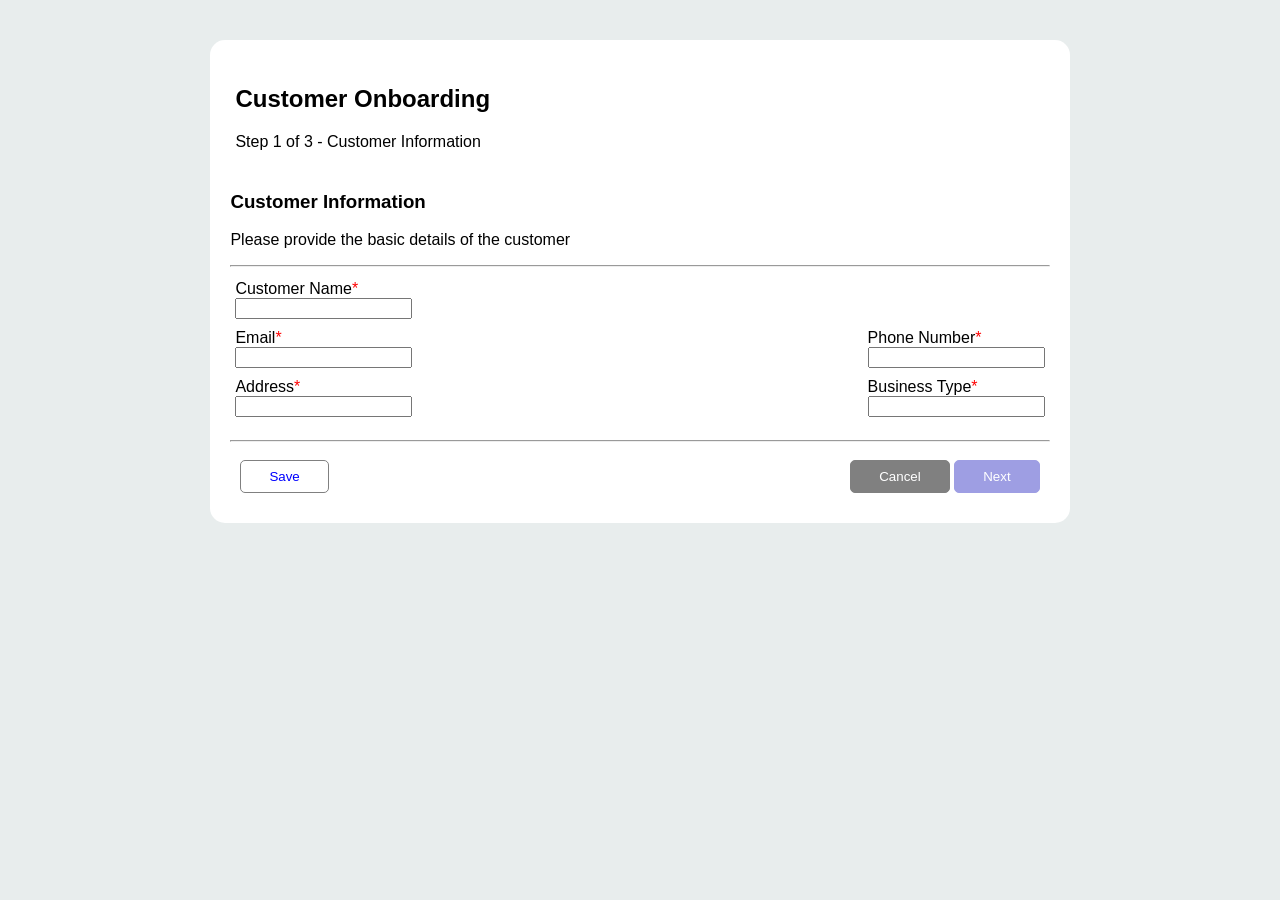
<file: src/main/resources/Static/Pages/index.html>
<!DOCTYPE html>
<html lang="en">
<head>
    <meta charset="UTF-8">
    <link rel="stylesheet" href="../CSS/mainCSS.css">
    <title>Step 1</title>
</head>
<body>

<div class="dataInput">
    <nav>
        <section><h2>Customer Onboarding</h2>
            <p>Step 1 of 3 - Customer Information</p>
        </section>
    </nav>

    <h3>Customer Information</h3>
    <p>Please provide the basic details of the customer</p>
    <hr>

    <form>
        <section class="customerID">
            <label for="customerName">Customer Name</label>
            <input type="text" name="customerName" id="customerName">
        </section>

        <section class="inputTwice">
            <section class="email1">
                <label for="email">Email</label>
                <input type="email" name="email" id="email">
            </section>

            <section class="phone1">
                <label for="phone">Phone Number</label>
                <input type="tel" name="phone" id="phone">
            </section>
        </section>

        <section class="inputTwice">
            <section class="address">
                <label for="address">Address</label>
                <input type="text" name="address" id="address">
            </section>

            <section class="registration">
                <label for="businessType">Business Type</label>
                <input type="text" name="businessType" id="businessType">
            </section>
        </section>
    </form>
    <section id="errorMessage"></section>
        <hr>
        <section class="options">
            <section>
                <button id="save" onclick="customerCreate(customerName,email,phone,address,businessType)">Save</button>
            </section>
            <section>
                <button id="cancel" disabled onclick="customerDelete(response)">Cancel</button>
                <button id="nextPage" disabled onclick="window.location.href=`Page2.html`">Next</button>
            </section>
        </section>
</div>

</body>

<script>
    window.addEventListener('DOMContentLoaded', event =>{
        const value = sessionStorage.getItem('response');
        document.getElementById('response').setAttribute('value', value);
        if(typeof sessionStorage.getItem('response') == 'string'){
            document.getElementById('nextPage').disabled = false;
            document.getElementById('cancel').disabled = false;
        }
    });
</script>
<script src="../Customer/customerCreate.js"></script>
<script src="../Customer/customerDelete.js"></script>
<input type="hidden" id="response">

</html>
</file>
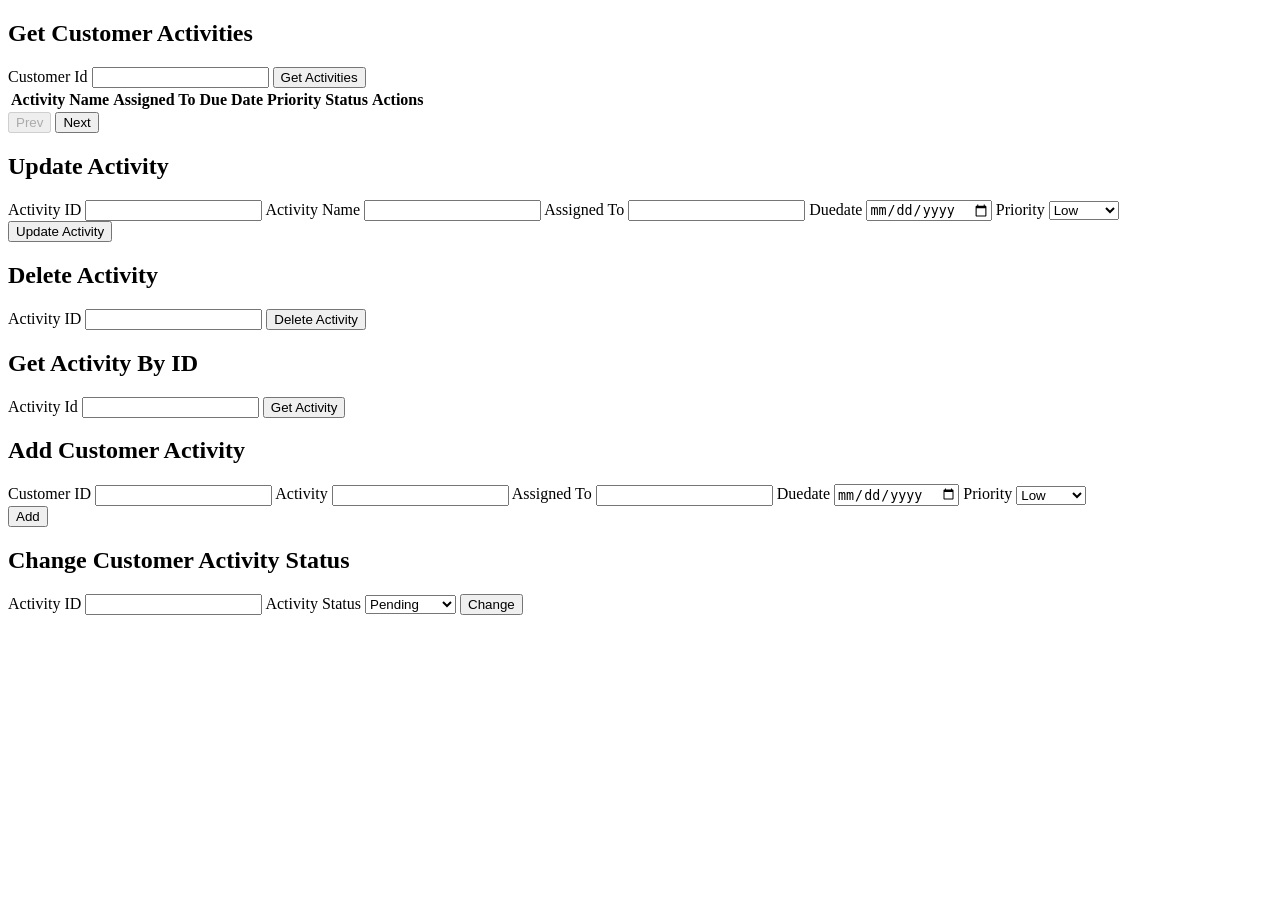
<file: src/main/resources/Static/Pages/Activities.html>
<!DOCTYPE html>
<html lang="en">
<head>
    <meta charset="UTF-8">
    <title>Activities</title>
</head>
<body>

<div>

  <section class="getActivities">
    <h2>Get Customer Activities</h2>
    <label for="customerID">Customer Id</label>
    <input type="text" name="customerID" id="customerID">
    <button onclick="getCustomerActivity(customerID)">Get Activities</button>
    <table id="table">
      <tr>
        <th>Activity Name</th>
        <th>Assigned To</th>
        <th>Due Date</th>
        <th>Priority</th>
        <th>Status</th>
        <th>Actions</th>
      </tr>
    </table>
    <button onclick="prevPage('table','pageSpan')" class="prev" disabled>Prev</button>
    <button onclick="nextPage('table','pageSpan')" class="next">Next</button>
    <span id="pageSpan"></span>
  </section>

  <section class="updateActivity">
    <h2>Update Activity</h2>
    <form id="updateActivity">
      <label for="activityIDUpdate">Activity ID</label>
      <input type="text" name="activityIDUpdate" id="activityIDUpdate">

      <label for="activityNameUpdate">Activity Name</label>
      <input type="text" name="activityNameUpdate" id="activityNameUpdate">

      <label for="activityAssignedToUpdate">Assigned To</label>
      <input type="text" name="activityAssignedToUpdate" id="activityAssignedToUpdate">

      <label for="DueDateUpdate">Duedate</label>
      <input type="date" name="DueDateUpdate" id="DueDateUpdate">

      <label for="activityPriorityUpdate">Priority</label>
      <select name="activityPriorityUpdate" id="activityPriorityUpdate">
        <option value="LOW">Low</option>
        <option value="MEDIUM">Medium</option>
        <option value="HIGH">High</option>
      </select>
    </form>

    <button onclick="updateActivity(activityIDUpdate,activityNameUpdate,activityAssignedToUpdate,DueDateUpdate,activityPriorityUpdate)">Update Activity</button>
  </section>

  <section class="deleteActivity">
    <h2>Delete Activity</h2>
    <label for="deleteID">Activity ID</label>
    <input type="text" name="deleteID" id="deleteID">

    <button onclick="deleteActivity(deleteID)">Delete Activity</button>
  </section>

  <section class="getActivity">
    <h2>Get Activity By ID</h2>
    <label for="referenceActivityID">Activity Id</label>
    <input type="text" name="referenceActivityID" id="referenceActivityID">
    <button onclick="getActivity(referenceActivityID)">Get Activity</button>
    <p id="getActivityBy"></p>
  </section>

  <section class="addCustomerActivity">
    <h2>Add Customer Activity</h2>
    <form id="addCustomerActivityForm">
      <label for="newCustomerID">Customer ID</label>
      <input type="text" name="customer ID" id="newCustomerID">

      <label for="activityName">Activity</label>
      <input type="text" name="activity Name" id="activityName">

      <label for="assignedTo">Assigned To</label>
      <input type="text" name="assigned To" id="assignedTo">

      <label for="duedate">Duedate</label>
      <input type="date" name="due date" id="duedate">

      <label for="priority">Priority</label>
      <select name="priority" id="priority">
        <option value="LOW">Low</option>
        <option value="MEDIUM">Medium</option>
        <option value="HIGH">High</option>
      </select>
    </form>

    <button onclick="addCustomerActivity(newCustomerID,activityName,assignedTo,duedate,priority)">Add</button>

  </section>

  <section class="changeCustomerActivityStatus">
    <h2>Change Customer Activity Status</h2>

    <form id="changeCustomerActivityStatusForm">
      <label for="activityID">Activity ID</label>
      <input type="text" name="activity ID" id="activityID">

      <label for="activityStatus">Activity Status</label>
      <select name="activity Status" id="activityStatus">Status
        <option value="PENDING">Pending</option>
        <option value="IN_PROGRESS">In Progress</option>
        <option value="COMPLETED">Completed</option>
        <option value="OVERDUE">Overdue</option>
      </select>

      <button onclick="changeCustomerActivityStatus(activityID,activityStatus)">Change</button>
    </form>

  </section>

  <section id="errorMessage"></section>
  <section id="activityError"></section>

</div>

</body>

<script src="../Activities/getCustomerActivity.js"></script>
<script src="../Activities/updateActivity.js"></script>
<script src="../Activities/deleteActivity.js"></script>
<script src="../Activities/getActivity.js"></script>
<script src="../Activities/addCustomerActivity.js"></script>
<script src="../Activities/changeCustomerActivityStatus.js"></script>
<script src="../otherJS/tablePages.js"></script>

</html>
</file>
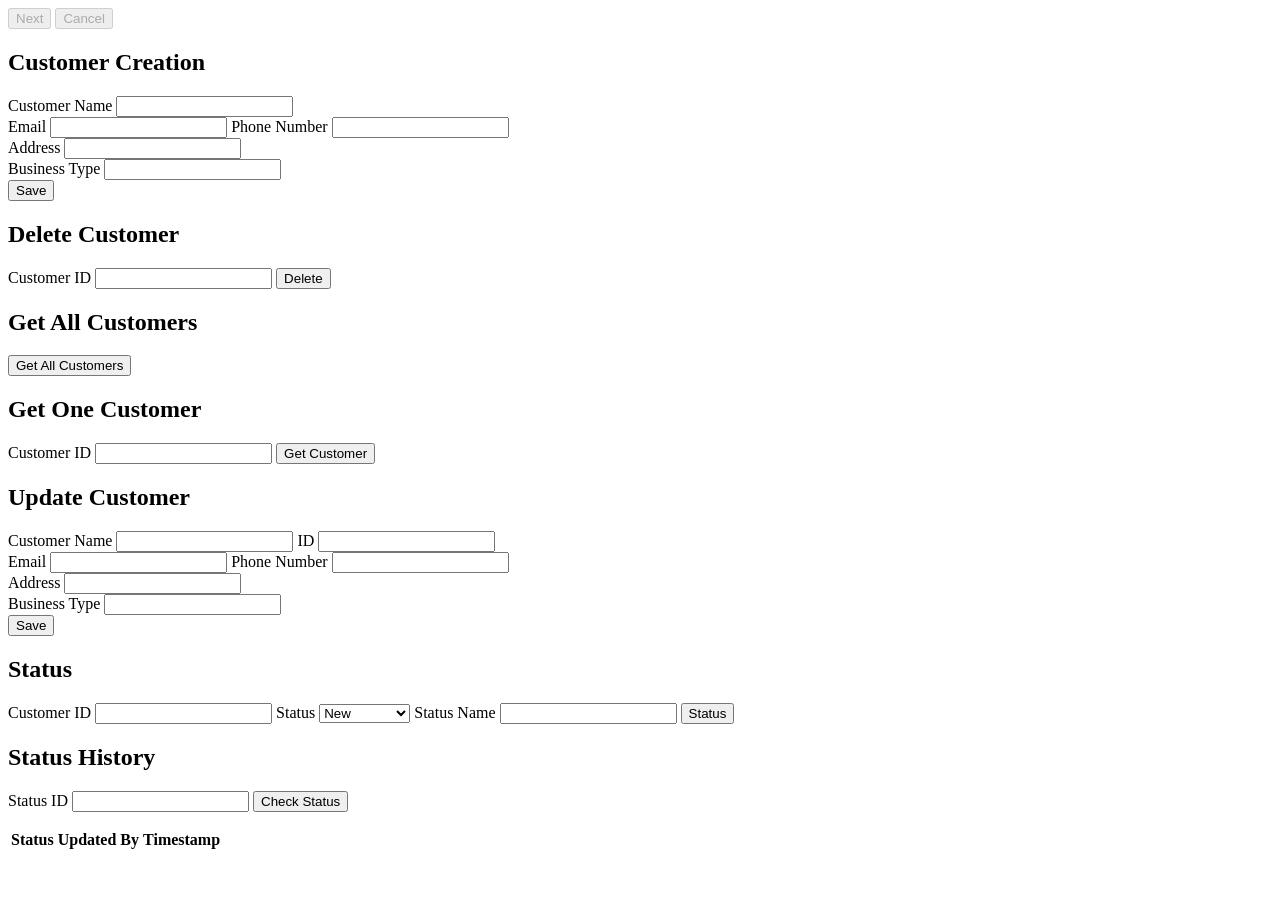
<file: src/main/resources/Static/Pages/CustomerPage.html>
<!DOCTYPE html>
<html lang="en">
<head>
    <meta charset="UTF-8">
    <title>Customers</title>
</head>
<body>

<div>

    <button id="nextPage" disabled>Next</button>
    <button id="cancel" disabled>Cancel</button>
    <section id="errorMessage"></section>

    <section class="CreationForm">
        <h2>Customer Creation</h2>

        <script src="../Customer/customerCreate.js"></script>
        <form>
            <section class="customerID">
                <label for="Name">Customer Name</label>
                <input type="text" name="customerName" id="Name">
            </section>

            <section class="contactInfo">
                <label for="email">Email</label>
                <input type="email" name="email" id="email">

                <label for="phone">Phone Number</label>
                <input type="tel" name="phone" id="phone">
            </section>

            <section class="address">
                <label for="address">Address</label>
                <input type="text" name="address" id="address">
            </section>

            <section class="registration">
                <label for="businessType">Business Type</label>
                <input type="text" name="businessType" id="businessType">
            </section>

            <button type="button" onclick="customerCreate(Name,email,phone,address,businessType)">Save</button>
        </form>
        <input type="hidden" id="response">
    </section>

    <section class="DeleteForm">
        <h2>Delete Customer</h2>
        <script src="../Customer/customerDelete.js"></script>
        <form>
            <label for="deleteID">Customer ID</label>
            <input type="text" name="deleteID" id="deleteID">
            <button type="button" onclick="customerDelete(deleteID)">Delete</button>
        </form>
    </section>

    <section class="getAll">
        <h2>Get All Customers</h2>
        <button onclick="customerGetAll()">Get All Customers</button>
        <p id="customerList"></p>
        <script src="../Customer/customerGetAll.js"></script>
    </section>

    <section class="getOne">
        <h2>Get One Customer</h2>
        <label for="ID">Customer ID</label>
        <input type="text" name="ID" id="ID">
        <button onclick="customerGetSingle(ID)">Get Customer</button>
        <p id="customerName"></p>
        <p id="customerID"></p>
        <p id="registrationDate"></p>
        <p id="StatusID"></p>
        <script src="../Customer/customerGetSingle.js"></script>
    </section>

    <section class="updateCustomer">
        <h2>Update Customer</h2>
        <form>
            <section class="customerID">
                <label for="updateName">Customer Name</label>
                <input type="text" name="updateName" id="updateName">

                <label for="updateID">ID</label>
                <input type="text" name="updateID" id="updateID">
            </section>

            <section class="contactInfo">
                <label for="updateEmail">Email</label>
                <input type="email" name="updateEmail" id="updateEmail">

                <label for="updatePhone">Phone Number</label>
                <input type="tel" name="updatePhone" id="updatePhone">
            </section>

            <section class="address">
                <label for="updateAddress">Address</label>
                <input type="text" name="updateAddress" id="updateAddress">
            </section>

            <section class="registration">
                <label for="updateType">Business Type</label>
                <input type="text" name="updateType" id="updateType">
            </section>

            <button onclick="customerUpdate(updateID,updateName,updateEmail,updatePhone,updateAddress,updateType)">Save</button>
            <p id ="update"></p>
            <script src="../Customer/customerUpdate.js"></script>
        </form>
    </section>

    <section class="status">
        <h2>Status</h2>
        <label for="customerStatusID">Customer ID</label>
        <input type="text" name="customerStatusID" id="customerStatusID">

        <label for="statusType">Status</label>
        <select type="text" name="statusType" id="statusType">Status
            <option value="NEW">New</option>
            <option value="IN_PROGRESS">In Progress</option>
            <option value="HOLD">Hold</option>
            <option value="COMPLETE">Complete</option>
            <option value="REJECTED">Rejected</option>
        </select>

        <label for="statusName">Status Name</label>
        <input type="text" name="statusName" id="statusName">

        <button onclick="customerStatus(customerStatusID,statusType,statusName)">Status</button>
        <p id="customerStatus"></p>
        <script src="../Customer/customerStatus.js"></script>
    </section>

    <section class="statusHistory">
        <h2>Status History</h2>
        <label for="statusHistoryID">Status ID</label>
        <input type="text" name="statusHistoryID" id="statusHistoryID">

        <button onclick="customerStatusHistory(statusHistoryID)">Check Status</button>
        <p id="statusHistory"></p>
        <script src="../Customer/customerStatusHistory.js"></script>

        <table id="historyTable">
            <tr>
                <th>Status</th>
                <th>Updated By</th>
                <th>Timestamp</th>
            </tr>
        </table>
    </section>

</div>

</body>
</html>
</file>
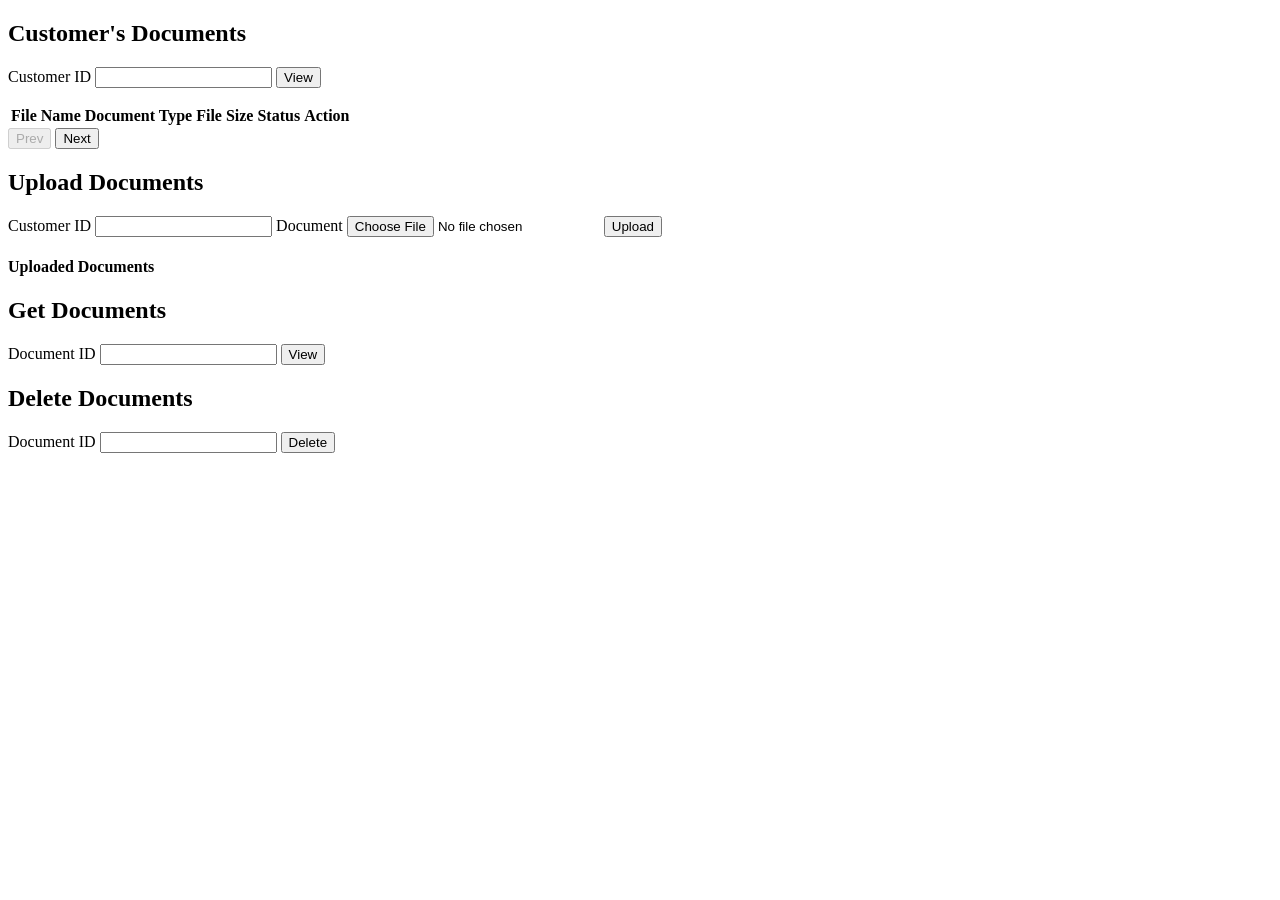
<file: src/main/resources/Static/Pages/Document.html>
<!DOCTYPE html>
<html lang="en">
<head>
    <meta charset="UTF-8">
    <title>Title</title>
</head>
<body>

<div>

    <p id="errorMessage"></p>

    <section class="getCustomerDocuments">
        <h2>Customer's Documents</h2>
        <label for="customerIDReturn">Customer ID</label>
        <input type="text" name="customerIDReturn" id="customerIDReturn">
        <button onclick="documentbyCustomer(customerIDReturn)">View</button>
        <p id="customerFileReturn"></p>

        <table id="table">
            <tr>
                <th>File Name</th>
                <th>Document Type</th>
                <th>File Size</th>
                <th>Status</th>
                <th>Action</th>
            </tr>
        </table>
        <button onclick="prevPage('table','pageSpan')" class="prev" disabled>Prev</button>
        <button onclick="nextPage('table','pageSpan')" class="next">Next</button>
        <span id="pageSpan"></span>
    </section>

    <section class="uploadDocuments">
        <h2>Upload Documents</h2>
        <form id="uploadForm">
            <label for="customerID">Customer ID</label>
            <input type="text" name="customerID" id="customerID">

            <label for="document">Document</label>
            <input type="file" name="document" id="document">
            <button type='button' onclick="documentUpload(customerID,'document','IDcount')">Upload</button>
        </form>

        <section id="uploadedDocuments">
            <h4>Uploaded Documents</h4>
            <section id="documentList"></section>
        </section>
    </section>

    <section class="getDocuments">
        <h2>Get Documents</h2>
        <label for="returnID">Document ID</label>
        <input type="text" name="returnID" id="returnID">
        <button onclick="documentbyID(returnID)">View</button>
        <p id="returnResult"></p>
    </section>

    <section class="deleteDocuments">
        <h2>Delete Documents</h2>
        <label for="deleteID">Document ID</label>
        <input type="text" name="deleteID" id="deleteID">
        <button onclick="documentDelete(deleteID.value)">Delete</button>
    </section>

</div>

</body>

<script src="../Document/documentbyCustomer.js"></script>
<script src="../Document/documentUpload.js"></script>
<script src="../Document/documentbyID.js"></script>
<script src="../Document/documentDelete.js"></script>
<script src="../otherJS/tablePages.js"></script>

</html>
</file>
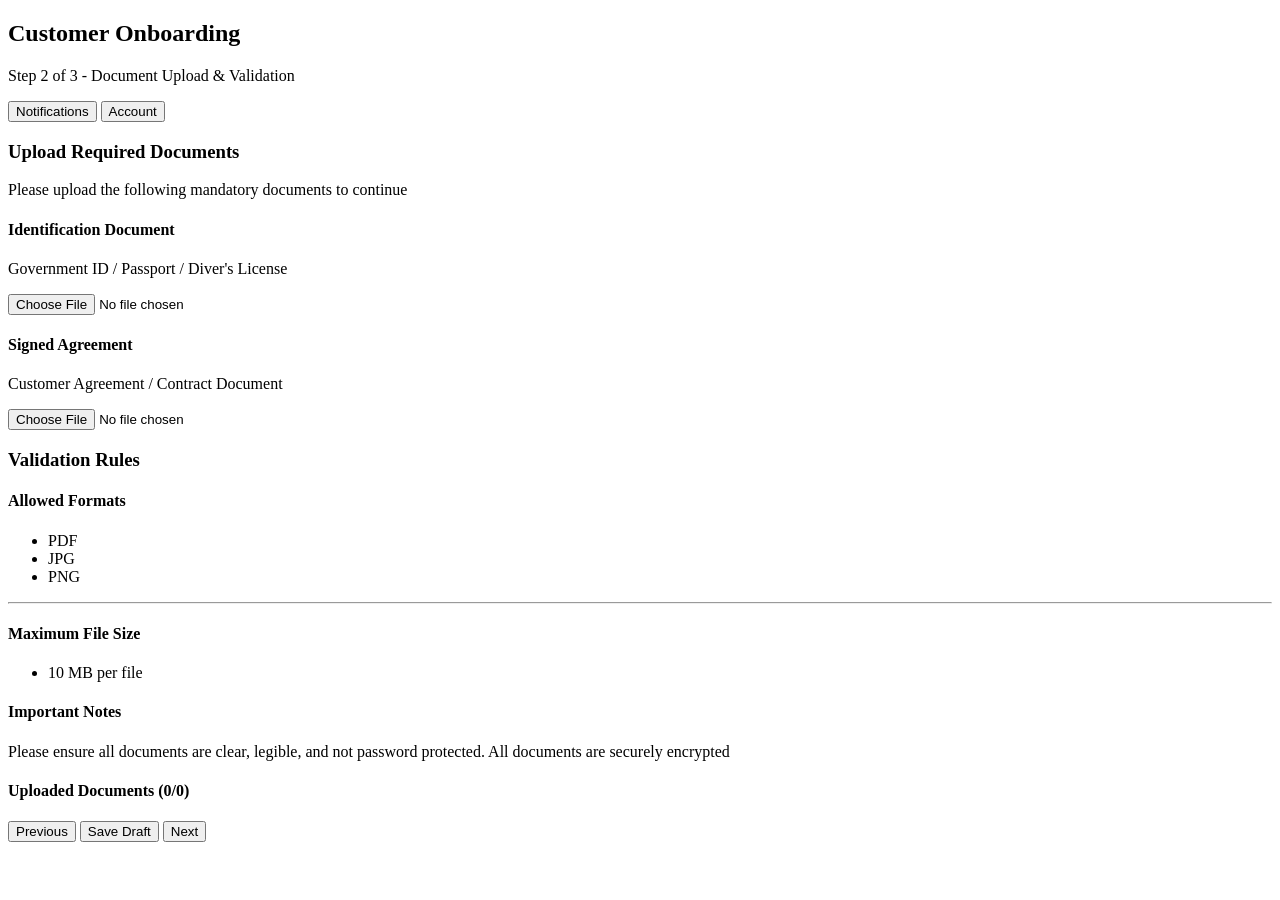
<file: src/main/resources/Static/Pages/Page 2.html>
<!DOCTYPE html>
<html lang="en">
<head>
    <meta charset="UTF-8">
    <title>Step 2</title>
</head>
<body>

<div class="documentUpload">
    <nav>
        <section><h2>Customer Onboarding</h2>
            <p>Step 2 of 3 - Document Upload & Validation</p>
        </section>
        <button type="button">Notifications</button>
        <button type="button">Account</button>
    </nav>

    <h3>Upload Required Documents</h3>
    <p>Please upload the following mandatory documents to continue</p>
    <section class="documentUploadMultiple">
        <section class="documentUpload">
            <h4>Identification Document</h4>
            <p>Government ID / Passport / Diver's License</p>
            <input type="file" class="governmentID" id="governmentID">
        </section>

        <section class="documentUpload">
            <h4>Signed Agreement</h4>
            <p>Customer Agreement / Contract Document</p>
            <input type="file" class="agreement" id="agreement">
        </section>
    </section>

    <section class="uploadRules">
        <h3>Validation Rules</h3>
        <h4>Allowed Formats</h4>
        <ul>
            <li>PDF</li>
            <li>JPG</li>
            <li>PNG</li>
        </ul>
        <hr>
        <h4>Maximum File Size</h4>
        <ul>
            <li>10 MB per file</li>
        </ul>

        <section>
            <h4>Important Notes</h4>
            <p>Please ensure all documents are clear, legible, and not password protected.
            All documents are securely encrypted</p>
        </section>
    </section>

    <section class="uploadedDocuments">
        <h4 class="documentList">Uploaded Documents (0/0)</h4>
    </section>

    <section class="Options">
        <button type="button">Previous</button>
        <button type="button">Save Draft</button>
        <button type="button">Next</button>
    </section>
</div>

</body>
</html>
</file>
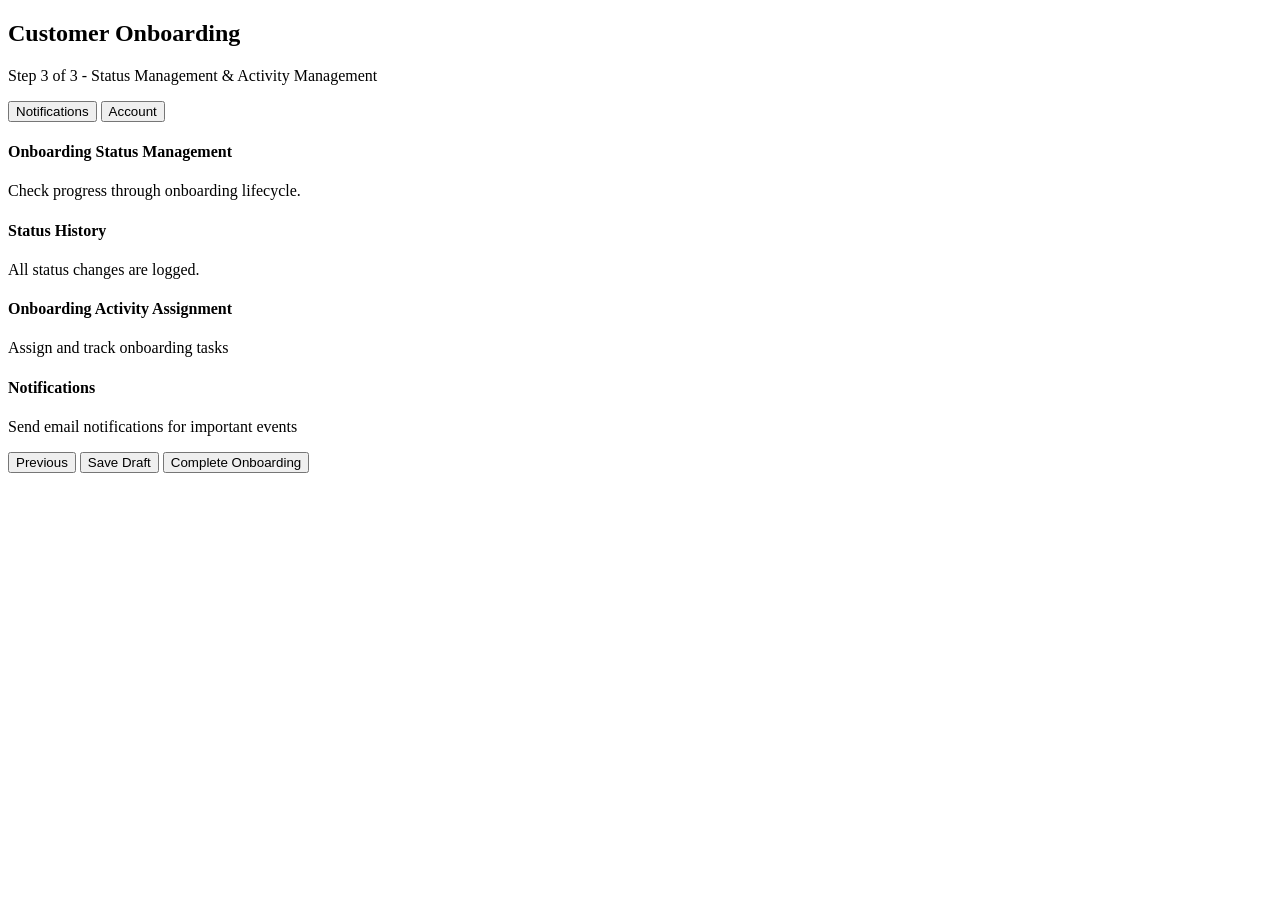
<file: src/main/resources/Static/Pages/Page 3.html>
<!DOCTYPE html>
<html lang="en">
<head>
    <meta charset="UTF-8">
    <title>Step 3</title>
</head>
<body>

<div class="onboardingManagement">
    <nav>
        <section><h2>Customer Onboarding</h2>
            <p>Step 3 of 3 - Status Management & Activity Management</p>
        </section>
        <button type="button">Notifications</button>
        <button type="button">Account</button>
    </nav>

    <section class="Customer"></section>
    <section class="onboardingStatusManagement">
        <h4>Onboarding Status Management</h4>
        <p>Check progress through onboarding lifecycle.</p>
    </section>

    <section class="satusHistory">
        <h4>Status History</h4>
        <p>All status changes are logged.</p>
    </section>

    <section class="onboardingActivityManagement">
        <h4>Onboarding Activity Assignment</h4>
        <p>Assign and track onboarding tasks</p>
    </section>

    <section class="notifications">
        <h4>Notifications</h4>
        <p>Send email notifications for important events</p>
    </section>

    <section class="Options">
        <button type="button">Previous</button>
        <button type="button">Save Draft</button>
        <button type="button">Complete Onboarding</button>
    </section>
</div>

</body>
</html>
</file>
<file: src/main/resources/Static/CSS/mainCSS.css>
/*Shared by all pages*/
body{
    font-family: Arial, Helvetica, sans-serif;
    background-color: #e8eded;
    width: 80%;
    margin: 10px auto;
    padding:20px;
}

div{
    background-color: #ffffff;
    width: 80%;
    margin: 10px auto;
    border-radius: 15px;
    padding:20px;
}

#errorMessage,#activityError{
    color: red;
}

.options{
    display: flex;
    justify-content: space-between;
    button{
        padding: 8px 28px;
    }
}
#save,#previous,#cancel,#showActivityButton{
    border: 1px solid gray;
    border-radius: 5px;
    background-color: white;
    color: blue;
}
#save:disabled,#previous:disabled,#cancel:disabled{
    border: 1px solid gray;
    border-radius: 5px;
    background-color: gray;
    color: white;
}
#nextPage,#statusButton,#addActivityButton{
    border: 1px solid blue;
    border-radius: 5px;
    background-color: blue;
    color: white;
}
#nextPage:disabled{
    border: 1px solid #9e9ee3;
    border-radius: 5px;
    background-color: #9e9ee3;
    color: white;
}

.tableButtons{
    display: flex;
    justify-content: end;
    .prev,.next{
        margin: 2px;
        border: 1px solid gray;
        border-radius: 5px;
        background-color: white;
        color: blue;
    }
    .prev:disabled,.next:disabled{
        border: 1px solid #d6d6d6;
        border-radius: 5px;
        background-color: #d6d6d6;
        color: white;
    }
}

table{
    width: 100%;
    overflow: hidden;
    border: 1px solid #d6d6d6;
    border-radius: 10px;
    border-spacing: 0;
    margin: 5px;
    th{
        background-color: #d6d6d6;
        margin:5px;
    }
    th,td{
        border-top: 1px solid #d6d6d6;
    }
}

section{
    padding:5px;
}

/*Page 1*/
.dataInput{
    input[required], label:after{
        content: '*';
        color:red;
    }
    input,label{
        display: block;
    }
}

.inputTwice, .managementOptions{
    section{
        padding:0;
    }
    display: flex;
    justify-content: space-between;
}

/*Page 2*/
.uploadSection{
    input[required], label:after{
        content: '*';
        color:red;
    }
    .documentUpload, .uploadRules{
        padding:5px;
        border-radius: 15px;
        border: 1px solid #ece8e8;
    }
    .documentUploadMultiple{
        width: 66%;
    }
    .documentUpload{
        margin-bottom: 10px;
    }
    .uploadRules{
        margin-top: 5px;
        width: 33%;
        hr{
            width: 90%;
        }
        h4{
            width: 180%;
        }
    }
    display: flex;
    justify-content: space-between;
    #fileSize{
        border-radius: 15px;
        border: 1px solid blue;
        background-color: #f5fcff;
    }
}

/*Page 3*/
#customer{
    display: flex;
    justify-content: space-between;
}

#left{
    width: 60%;
}
#right{
    width: 40%
}

#left, #right{
    padding: 5px;
    section{
        padding:5px;
    }
    #Status{
        border-radius: 15px;
        border: 1px solid blue;
        background-color: #f5fcff;
    }
    #changeStatus{
        input,label{
            display: block;
        }
        button{
            align-self: flex-end;
        }
    }
    #addActivity{
        align-items: start;
    }
    table{
        margin-left:auto;
        margin-right:auto;
    }
}

.onboardingStatusManagement, .onboardingActivityManagement, .statusHistory, .notificationTab{
    input[required], #statusLabel:after,#activityNameLabel:after,#assignedToLabel:after,#duedateLabel:after{
        content: '*';
        color:red;
    }
    hr{
        width: 90%;
    }
    h4, p{
        padding: 5px;
    }
    border-radius: 15px;
    border: 1px solid #ece8e8;
    margin-bottom: 10px;
}

#onboardingStatus{
    display: flex;
    justify-content: space-between;
    section{
        display: flex;
        flex-direction: column;
        justify-content: flex-end;
    }
    button{
        padding: 5px;
    }
}

#addActivity{
    display: none;
}
</file>
